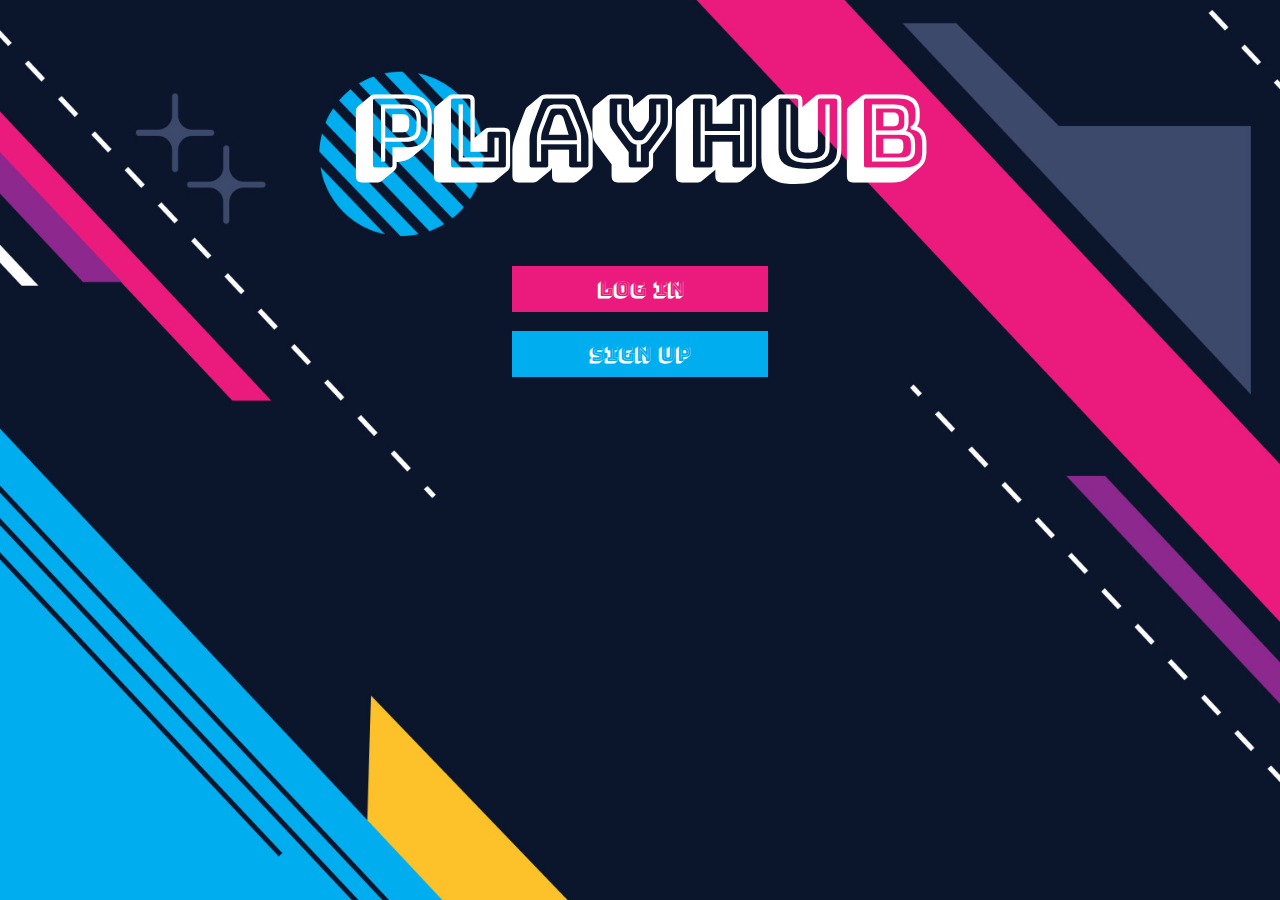
<file: index.html>
<!DOCTYPE html>
<html>
    <head>
        <meta http-equiv="Content-Type" content="text/html" charset="utf-8">
        <link rel="stylesheet" href="site.css">
        <link href='https://fonts.googleapis.com/css?family=Bungee Shade' rel='stylesheet'>
        <link rel="icon" href="img/PHlogo.ico">
        <title>PlayHub</title>
    </head>
    <body>     
        <h1>PlayHub</h1>
        <button class="but1" style="vertical-align:middle"><span>Log In</span></button>
        <br>
        <button class="but2"style="vertical-align:middle"><span>Sign Up</span></button>        
    </body>
</html>
</file>
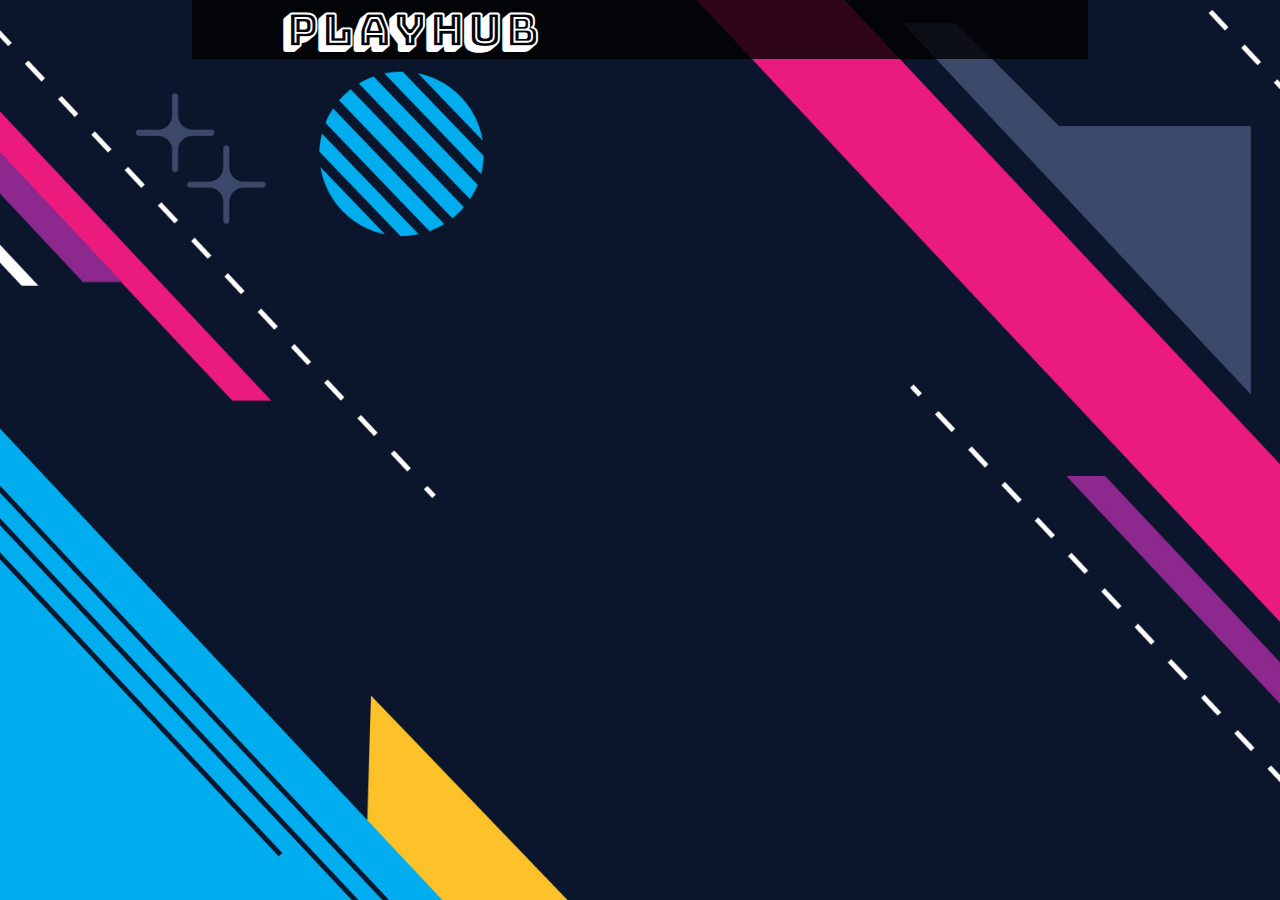
<file: basis.html>
<!DOCTYPE html>
<html>
    <head>
        <meta http-equiv="Content-Type" content="text/html" charset="utf-8">
        <link rel="stylesheet" href="basis.css">
        <link href='https://fonts.googleapis.com/css?family=Bungee Shade' rel='stylesheet'>
        <link rel="icon" href="img/PHlogo.ico">
        <title>PlayHub</title>
    </head>
    <body>     
        <div class="wrapper">
            <div class="header row">
                <div class="col-6">
                    <h1><a href="basis.html", title="Main">PlayHub</a></h1>
                </div>
                <div class="col-6">

                </div>
            </div>
            <div class="content">
                
            </div>
        </div>  
    </body>
</html>
</file>
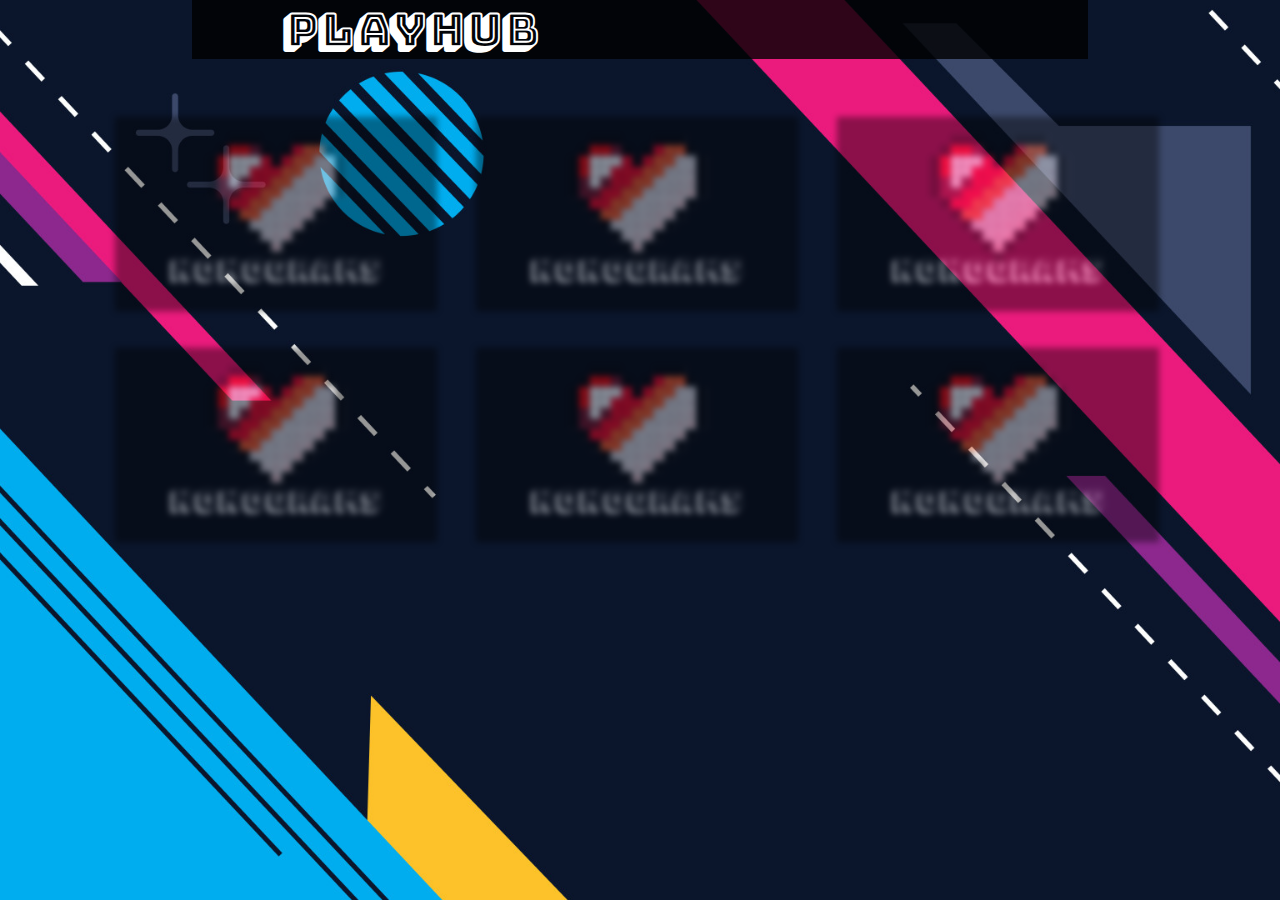
<file: main.html>
<!DOCTYPE html>
<html>
    <head>
        <meta http-equiv="Content-Type" content="text/html" charset="utf-8">
        <link rel="stylesheet" href="basis.css">
        <link rel="import" href="basis.html">
        <link rel="stylesheet" href="main.css">
        <link href='https://fonts.googleapis.com/css?family=Bungee Shade' rel='stylesheet'>
        <link rel="icon" href="img/PHlogo.ico">
        <title>PlayHub</title>
    </head>
    <body>     
        <div class="wrapper">
            <div class="header row">
                <div class="col-6">
                    <h1><a href="main.html", title="Main">PlayHub</a></h1>
                </div>
                <div class="col-6">

                </div>
            </div>
            <div class="content">
                <div class="row">
                    <div class="col-1-3">
                        <a href="nonograms.html", title="Nonograms">
                        <img src="img/nonogram.png" class="nonogram"><br>
                        <p>Nonograms</p>
                        </a>
                    </div>
                    <div class="col-1-3">
                        <a href="nonograms.html", title="Nonograms">
                        <img src="img/nonogram.png" class="nonogram"><br>
                        <p>Nonograms</p>
                        </a>
                    </div>
                    <div class="col-1-3">
                        <a href="nonograms.html", title="Nonograms">
                        <img src="img/nonogram.png" class="nonogram"><br>
                        <p>Nonograms</p>
                        </a>
                    </div>
                </div>
                <div class="row">
                    <div class="col-1-3">
                        <a href="nonograms.html", title="Nonograms">
                        <img src="img/nonogram.png" class="nonogram"><br>
                        <p>Nonograms</p>
                        </a>
                    </div>
                    <div class="col-1-3">
                        <a href="nonograms.html", title="Nonograms">
                        <img src="img/nonogram.png" class="nonogram"><br>
                        <p>Nonograms</p>
                        </a>
                    </div>
                    <div class="col-1-3">
                        <a href="nonograms.html", title="Nonograms">
                        <img src="img/nonogram.png" class="nonogram"><br>
                        <p>Nonograms</p>
                        </a>
                    </div>
                </div>
            </div>
    </body>
</html>
</file>
<file: site.css>
body{
    margin: 0;
    background-image: url('img/bg.jpg'); 
    background-position: center;
    background-repeat: no-repeat;
    background-attachment: fixed;
    background-size: cover; 
}

h1{
    font-family: 'Bungee Shade';
    text-align:  center;
    color: white;
    font-size: 100px;
}

.but1 {
    background-color: #eb1b7d;
    text-align: center;
    color: white;
    border: none;
    font-size: 20px;
    width: 20%;
    transition-duration: 0.4s;
    display: inline-block;
    cursor: pointer;
    overflow: hidden;
    position: relative;
    font-family: 'Bungee Shade';
    padding: 10px 13px;
    margin-left: 40%;

}

.but1 span {
    cursor: pointer;
    display: inline-block;
    position: relative;
    transition: 0.5s;
  }

  .but1 span:after {
    content: '\00bb';
    position: absolute;
    opacity: 0;
    top: 0;
    right: -20px;
    transition: 0.5s;
  }
  
  .but1:hover span {
    padding-right: 25px;
  }
  
  .but1:hover span:after {
    opacity: 1;
    right: 0;
  }

.but1:after {
    content: "";
    background: #f1f1f1;
    display: block;
    position: absolute;
    padding-top: 300%;
    padding-left: 350%;
    margin-left: -20px !important;
    margin-top: -120%;
    opacity: 0;
    transition: all 0.8s
  }
  
  .but1:active:after {
    padding: 0;
    margin: 0;
    opacity: 1;
    transition: 0s
  }

.but2 {
    background-color: #00adef;
    text-align: center;
    color: white;
    border: none;
    font-size: 20px;
    width: 20%;
    transition-duration: 0.4s;
    display: inline-block;
    cursor: pointer;
    overflow: hidden;
    position: relative;
    font-family: 'Bungee Shade';
    padding: 10px 13px;
    margin-top: 1.5%;
    margin-left: 40%;
}

.but2 span {
  cursor: pointer;
  display: inline-block;
  position: relative;
  transition: 0.5s;
}

.but2 span:after {
  content: '\00bb';
  position: absolute;
  opacity: 0;
  top: 0;
  right: -20px;
  transition: 0.5s;
}

.but2:hover span {
  padding-right: 25px;
}

.but2:hover span:after {
  opacity: 1;
  right: 0;
}

.but2:after {
  content: "";
  background: #f1f1f1;
  display: block;
  position: absolute;
  padding-top: 300%;
  padding-left: 350%;
  margin-left: -20px !important;
  margin-top: -120%;
  opacity: 0;
  transition: all 0.8s
}

.but2:active:after {
  padding: 0;
  margin: 0;
  opacity: 1;
  transition: 0s
}
</file>
<file: basis.css>
body{
    margin: 0;
    background-image: url('img/bg.jpg'); 
    background-position: center;
    background-repeat: no-repeat;
    background-attachment: fixed;
    background-size: cover; 
}

.header {
    background: rgba(0, 0, 0, 0.8);
    width: 70%;
    margin: 0 auto;
    display: flex;
    align-items: center;
    
}

.content {
    width: 85%;
    padding: 20px 0 50px 0;
    margin: 20px auto 0 auto;
} 

.header h1{
    margin: 0;
    font-family: 'Bungee Shade';
    font-size: 280%;
    margin-left: 35%;
    display: inline-block;
    position: relative;
}

.header a{
    text-decoration: none;
    color: white;
    display: inline-block;
    position: relative;

}

.header a:hover{
    -webkit-mask-image: linear-gradient(-75deg, rgba(0,0,0,.6) 40%, #000 60%, rgba(0,0,0,.6) 70%);
    -webkit-mask-size: 200%;
    animation: shine 3s infinite;
}

@-webkit-keyframes shine{
    from{
        -webkit-mask-position: 150%;
    }
    to{
        -webkit-mask-position: -80%;
    }
}
</file>
<file: main.css>
.nonogram{
    width: 50%;
    height: 50%;
    display: block;
    margin: 0 auto;
}

.col-1-3{
    width: 30%;
    float: left;
    font-family:'Bungee Shade';
    margin: 1.5%;
    background: rgba(0, 0, 0, 0.8);
    box-shadow:0 2px 3px 0px rgba(0,0,0,0.25);
    border:1px solid; 
    transition:.2s all; 
   
}

.content .col-1-3{
    filter:blur(3px);
    opacity:.5;
    transform: scale(.98);
    box-shadow:none;
  }

  .content:hover .col-1-3:hover{
    transform:scale(1);
    filter:blur(0px);
    opacity:1;
    box-shadow:0 8px 20px 0px rgba(0,0,0,0.125);
  }

.col-1-3 p{
    color: white;
    font-size: 180%;
    margin: 0 auto;
    text-align: center;
    margin-top: -15%;
    margin-bottom: 7%;
    
}  
a{
    text-decoration: none;
}
</file>
